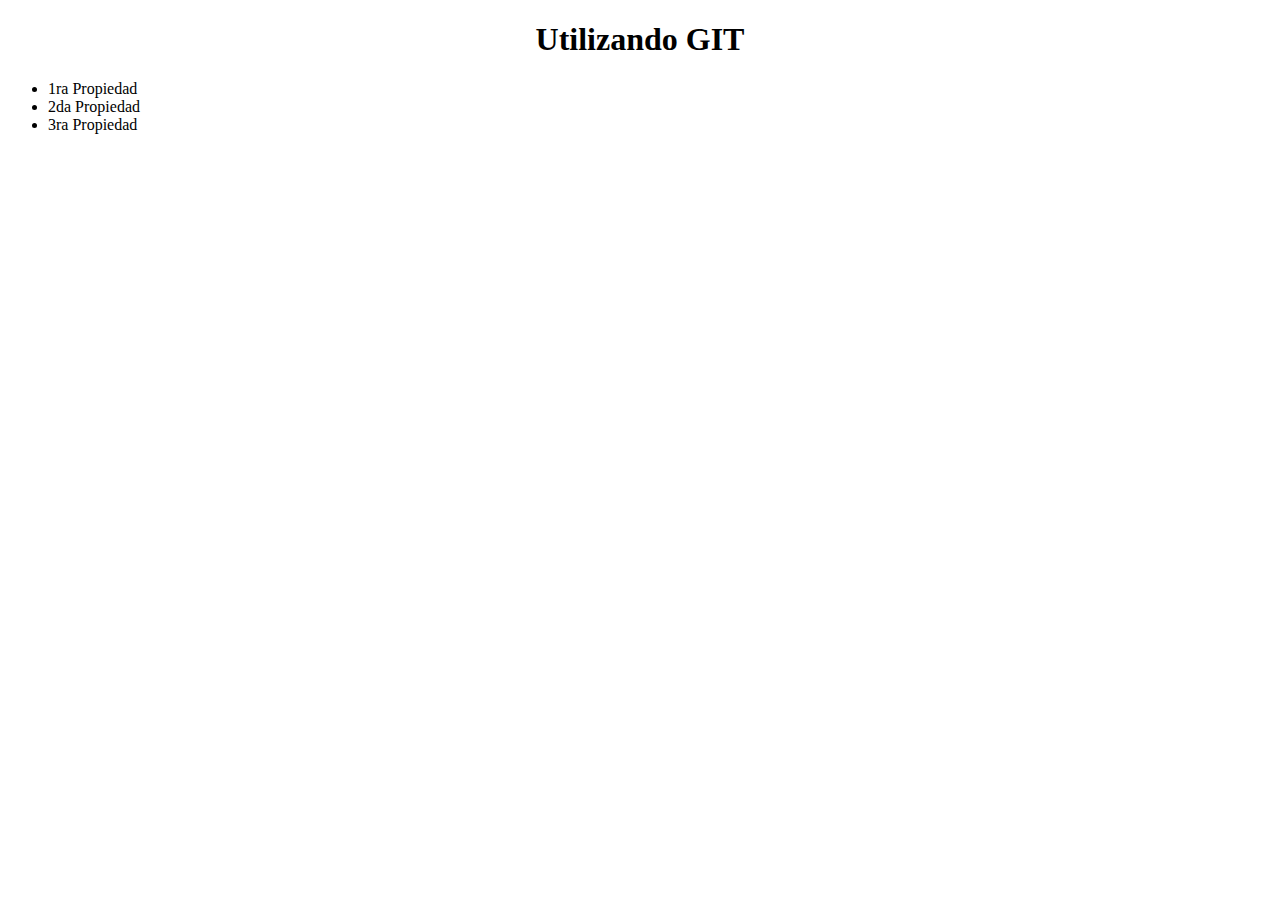
<file: index.html>
<!DOCTYPE html>
<html lang="en">
<head>
    <meta charset="UTF-8">
    <meta http-equiv="X-UA-Compatible" content="IE=edge">
    <meta name="viewport" content="width=device-width, initial-scale=1.0">
    <link rel="stylesheet" href="style.css">
    <title>Clase09</title>
</head>
<body>
    <div class="titulo">
        <h1>Utilizando GIT</h1>
    </div>

    <div>
        <footer>
            <ul>
                <li>1ra Propiedad</li>
                <li>2da Propiedad</li>
                <li>3ra Propiedad</li>
            </ul>
        </footer>
    </div>
</body>
</html>
</file>
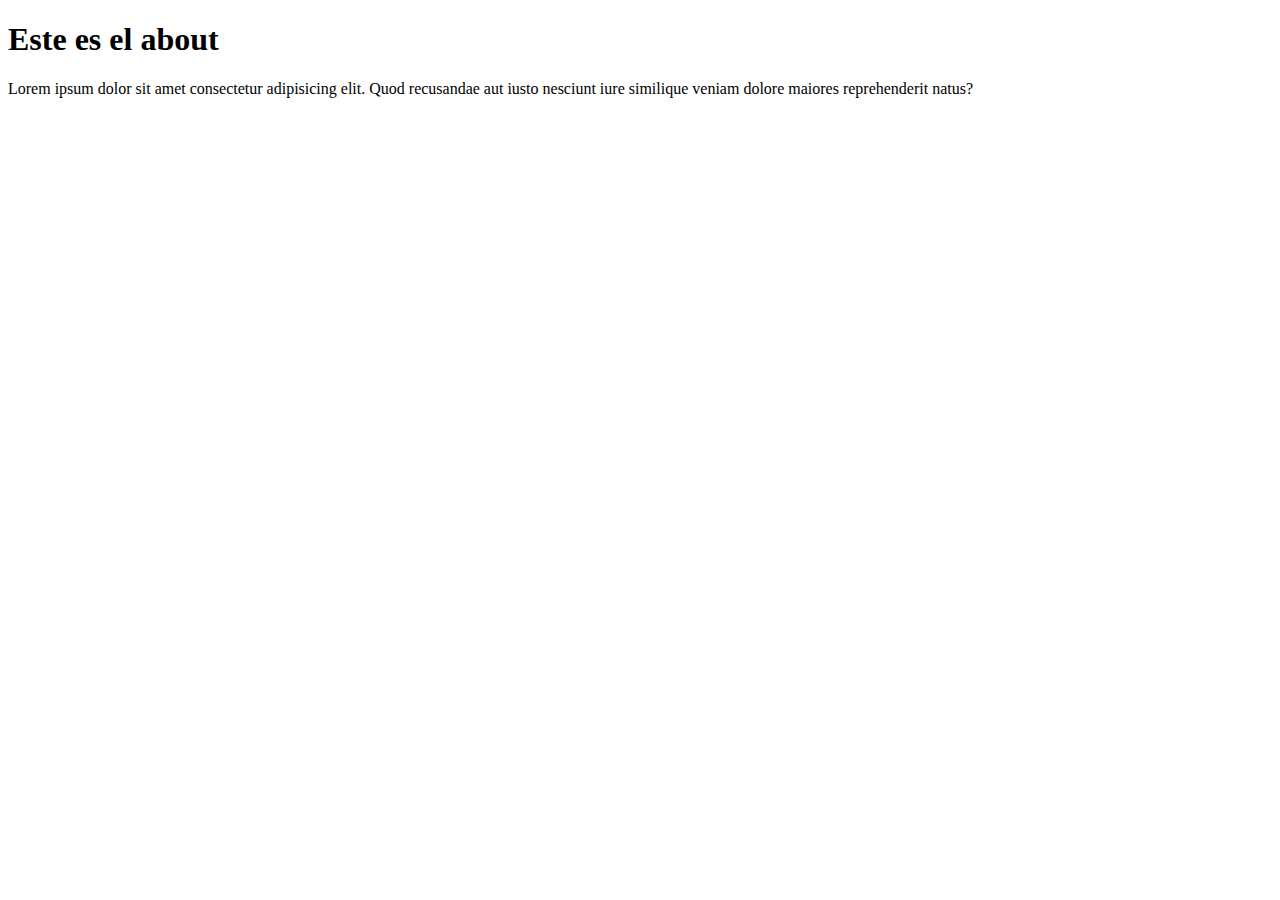
<file: about.html>
<!DOCTYPE html>
<html lang="en">
<head>
    <meta charset="UTF-8">
    <meta http-equiv="X-UA-Compatible" content="IE=edge">
    <meta name="viewport" content="width=device-width, initial-scale=1.0">
    <title>Document</title>
</head>
<body>
    <div>
        <h1>Este es el about</h1>
    </div>
    <p>Lorem ipsum dolor sit amet consectetur adipisicing elit. Quod recusandae aut iusto nesciunt iure similique veniam dolore maiores reprehenderit natus?</p>
</body>
</html>
</file>
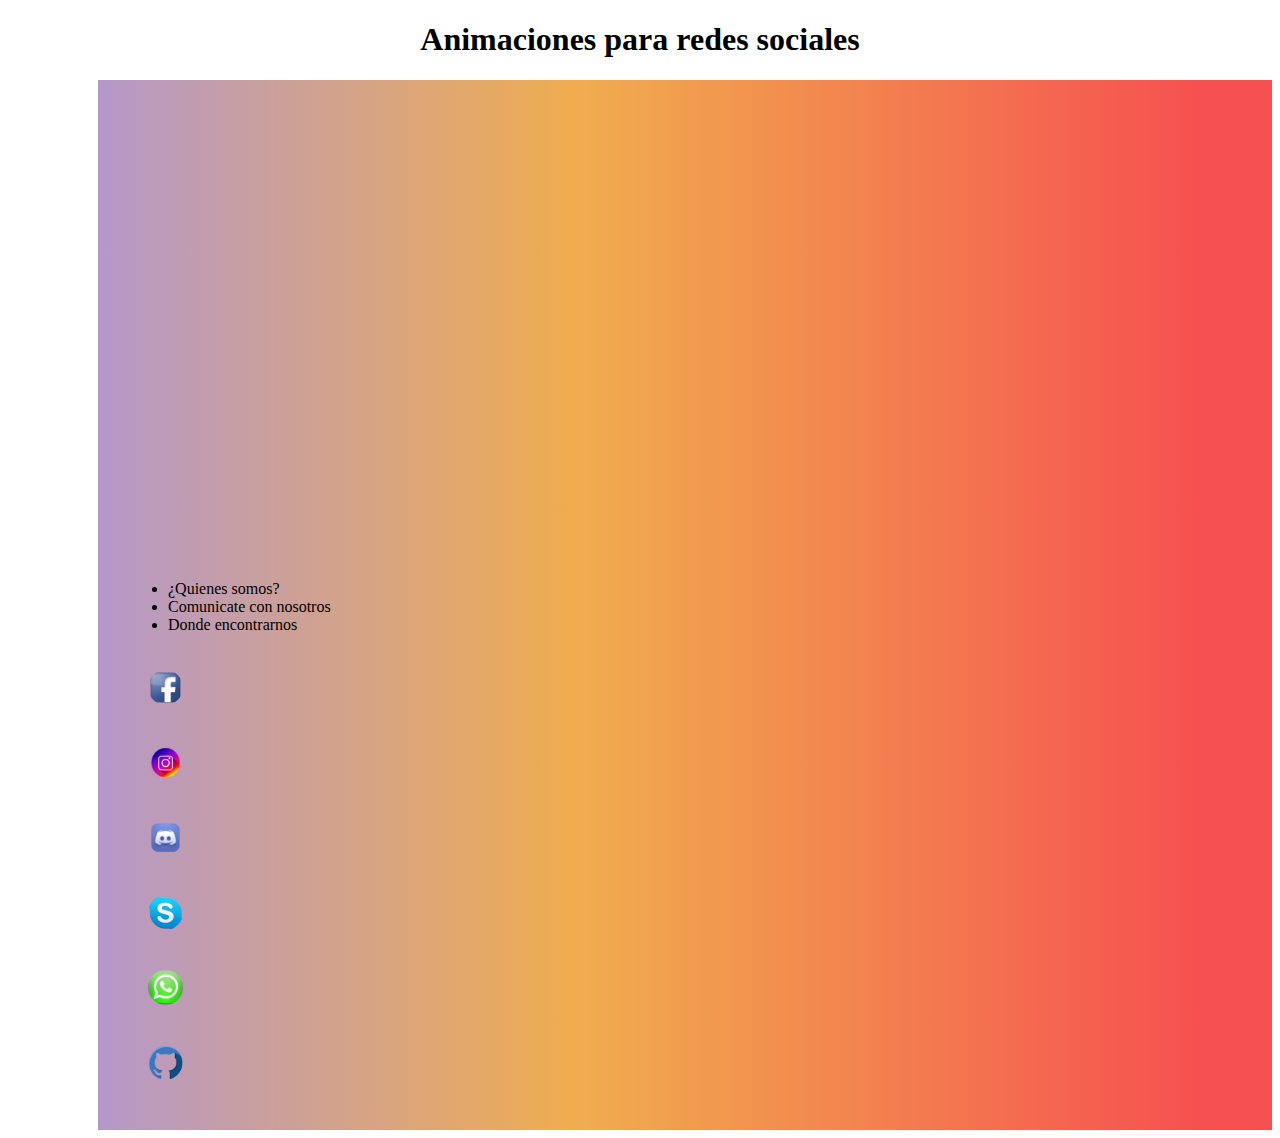
<file: contacto.html>
<!DOCTYPE html>
<html lang="en">
<head>
    <meta charset="UTF-8">
    <meta http-equiv="X-UA-Compatible" content="IE=edge">
    <meta name="viewport" content="width=device-width, initial-scale=1.0">
    <!-- CSS only -->
    <link href="https://cdn.jsdelivr.net/npm/bootstrap@5.2.2/dist/css/bootstrap.min.css" rel="stylesheet" integrity="sha384-Zenh87qX5JnK2Jl0vWa8Ck2rdkQ2Bzep5IDxbcnCeuOxjzrPF/et3URy9Bv1WTRi" crossorigin="anonymous">
    <!--Mi CSS-->
    <link rel="stylesheet" href="style.css">
    <title>Document</title>
</head>

<body>
        <div class="titulo">
            <h1>Animaciones para redes sociales</h1>
        </div>

        <div class="container footer">
            <div class="row">
                <div class="iframe col-lg-6 col-md-12">
                    <iframe src="https://www.google.com/maps/embed?pb=!1m18!1m12!1m3!1d3360.1932402364682!2d129.73822625!3d32.627677049999996!2m3!1f0!2f0!3f0!3m2!1i1024!2i768!4f13.1!3m3!1m2!1s0x3515469d4b782379%3A0xa8d331536ecbeea4!2sIsla%20Hashima!5e0!3m2!1ses-419!2sar!4v1664209325011!5m2!1ses-419!2sar" width="600" height="450" style="border:0;" allowfullscreen="" loading="lazy" referrerpolicy="no-referrer-when-downgrade"></iframe>
                </div>
                <div class="faqs col-lg-3 col-md-12">
                    <ul>
                        <li>¿Quienes somos?</li>
                        <li>Comunicate con nosotros</li>
                        <li>Donde encontrarnos</li>
                    </ul>
                </div>
                <div class="iconos col-lg-3 col-md-12">
                    <section class="icon">
                        <img class="icon1" src="/img/social_facebook_box_blue_256_30649.png" alt="Facebook">
                        <img class="icon2" src="/img/instagram_108043.png" alt="Instagram">
                        <img class="icon3" src="/img/discord_alt_macos_bigsur_icon_190236.png" alt="Discord">
                        <img class="icon4" src="/img/Skype_40679.png" alt="Skype">
                        <img class="icon5" src="/img/whatsappmessage_conversation_whatsap_7149.png" alt="Whatsapp">
                        <img class="icon6" src="/img/github_icon-icons.com_60477.png" alt="Github">
                    </section>
                </div>            
            </div>
        </div>
    
    <!-- JavaScript Bundle with Popper -->
    <script src="https://cdn.jsdelivr.net/npm/bootstrap@5.2.2/dist/js/bootstrap.bundle.min.js" integrity="sha384-OERcA2EqjJCMA+/3y+gxIOqMEjwtxJY7qPCqsdltbNJuaOe923+mo//f6V8Qbsw3" crossorigin="anonymous"></script>  
</body>
</html>
</file>
<file: style.css>
.titulo{
    text-align: center;
}

.icon1, .icon2, .icon3, .icon4, .icon5, .icon6{
    width: 35px;
    height: 35px;
    border-radius: 50%;
    margin: 20px;
}
.icon1{
    transition: all 0.3s ease-in-out;
}
.icon2{
    transition: all 0.4s ease-in-out;
}
.icon3{
    transition: all 0.5s ease-in-out;
}
.icon4{
    transition: all 0.6s ease-in-out;
}
.icon5{
    transition: all 0.7s ease-in-out;
}
.icon6{
    transition: all 0.8s ease-in-out;
}
.icon{
    display: grid;
    grid-template-rows: repeat(6, 1fr);
}
.footer{
    background: rgb(181,152,201);
    background: linear-gradient(90deg, rgba(181,152,201,1) 0%, rgba(240,173,78,1) 41%, rgba(246,80,80,1) 94%);
    margin-left: 90px;
    padding: 30px;
}

.icon:hover .icon1,
.icon:hover .icon2,
.icon:hover .icon3,
.icon:hover .icon4,
.icon:hover .icon5,
.icon:hover .icon6{
    transform: translateX(400px);
}
</file>
